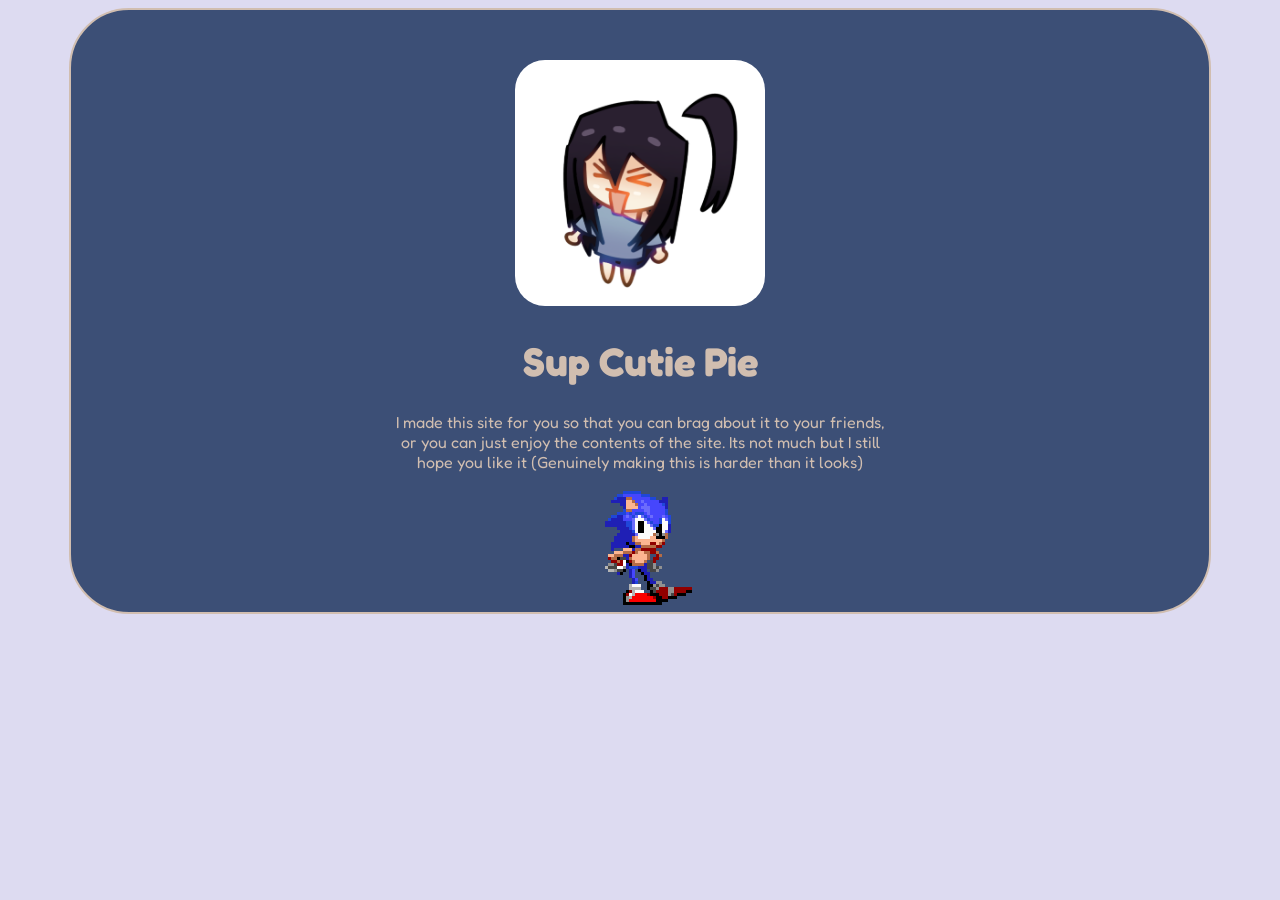
<file: index.html>
<!DOCTYPE html>
<html lang="en">
<head>
    <meta charset="UTF-8">
    <meta name="viewport" content="width=device-width, initial-scale=1.0">
    <title>Document</title>
    <link rel="stylesheet" href="style.css">
</head>
<body>
    <div class="container">
        <div class="header">
            <div class="menu">
            </div>
          
            <div class="logo">
                <img src="images/Başlıksız1090_20260819135944.png" alt="">
            </div>

            <div class="text">
                <h1>Sup Cutie Pie</h3>
            </div>

            <div class="texttoo">
                <p>I made this site for you so that you can brag about it to your friends, or you can just enjoy the contents of the site. Its not much but I still hope you like it (Genuinely making this is harder than it looks)</p>
            </div>
        </div>

        <div class="sonic">
                <img src="images/sonic-idle.gif" onclick="new Audio('images/sonic-jump.mp3').play(); this.src='images/sonic-jump.gif'; setTimeout(() => this.src='images/sonic-idle.gif', 600);" alt="Sonic">
        </div>
    </div>
</body>
</html>
</file>
<file: style.css>
@import url('https://fonts.googleapis.com/css2?family=Fredoka:wght@600;700&display=swap');


body{
    background-color: #DDDBF1;
    font-family: 'Fredoka', cursive, sans-serif;
}

.container{
    width: 90%;
    min-height: 600px;
    border-radius: 60px;
    border: 2px solid #D1BEB0;
    margin: 0 auto;
    overflow: hidden;
    background-color: #3C4F76;
}

.header{
    text-align: center;
   
    border-radius: 30px;
    color: #D1BEB0;
}
.header h1{
    font-size: 40px;
}
.logo img{
    width: 100%;
    max-width: 250px;
    margin: 0 auto;
    margin-top: 50px;
    border-radius: 30px;
}


.texttoo{
    margin: 0 auto;
    width: 500px;
    text-align: center;
}

.sonic{
    margin: 0 auto;
    width: 130px;
}

.sonic:hover{
    cursor: pointer;
}
</file>
